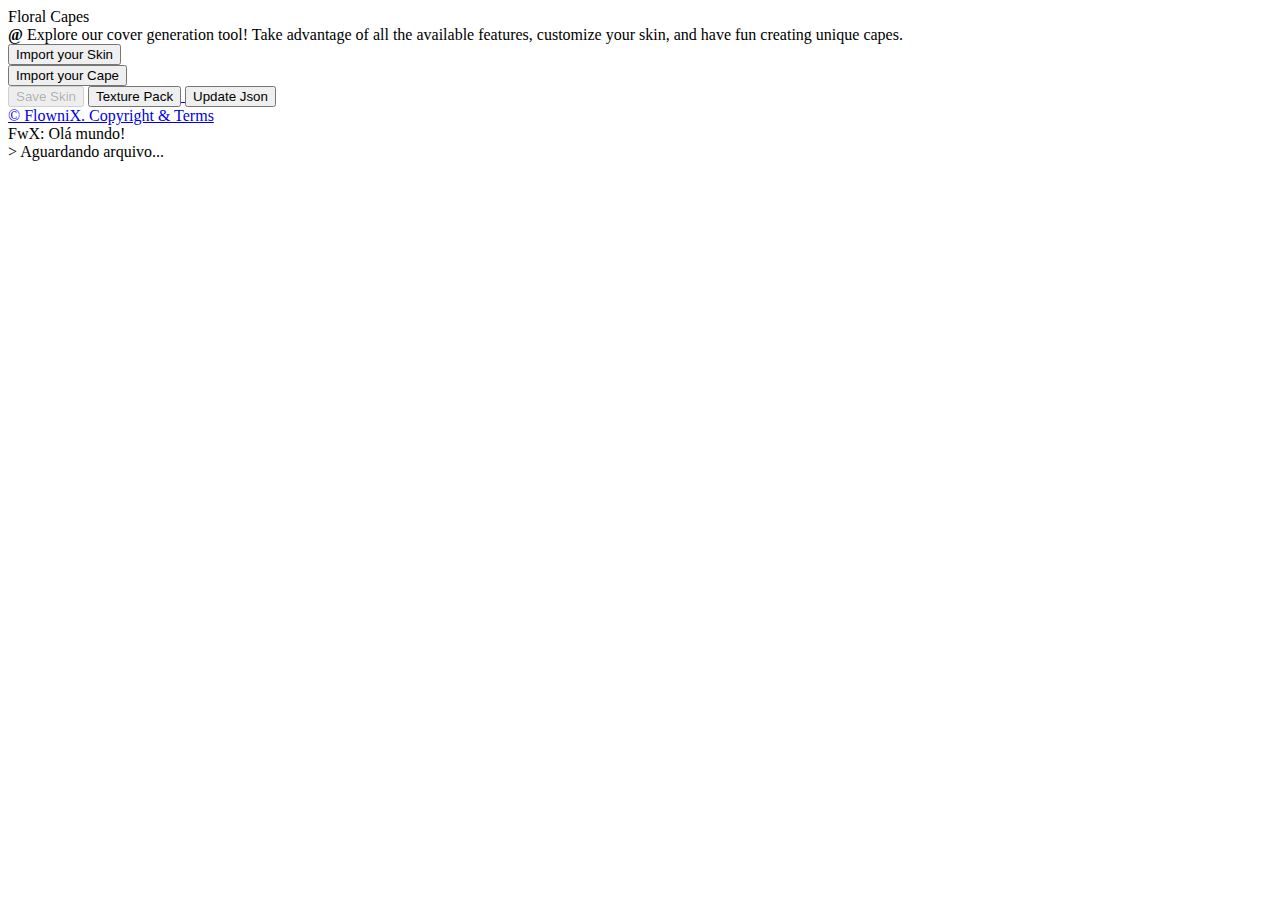
<file: index.html>
<!DOCTYPE html>
<html data-fwx lang="en-US" data-origin="https://sfwx.github.io" data-copyright="https://sfwx.github.io/copyright">
  <head>
    <meta data-fwx charset="UTF-8">
    <title>
      FwX · FloralCapes / Minecraft
    </title>
    <link data-fwx rel="icon" type="image/png" sizes="350x350" href="https://sfwx.github.io/image/icon/fwx404.png">
    <meta data-fwx name="author" content="FlowniX · Murilo de Moura S.">
    <meta data-fwx name="developer" content="FlowniX · Murilo de Moura S.">
    <meta data-fwx name="copyright" content="https://sfwx.github.io/copyright">
    <meta data-fwx name="theme-color" content="#86d562">
    <meta data-fwx property="og:type" content="website">
    <meta data-fwx property="og:site_name" content="FwX   ( FlowniX · TCatDark )">
    <meta data-fwx property="og:title" content="FloralCapes / Minecraft">
    <meta data-fwx property="og:description" content="Explore our cape creation tool! Customize your skin with unique capes.">
    <meta data-fwx property="og:image" content="https://sfwx.github.io/image/card/floral-capes.png">
    <meta data-fwx property="article:author" content="FlowniX · Murilo de Moura S.">
    <meta data-fwx name="twitter:card" content="summary_large_image">
    <meta data-fwx name="twitter:site" content="@FwX0_">
    <meta data-fwx name="twitter:creator" content="@FwX0_">
    <meta data-fwx name="twitter:title" content="FloralCapes / Minecraft">
    <meta data-fwx name="twitter:description" content="Explore our cape creation tool! Customize your skin with unique capes.">
    <meta data-fwx name="twitter:image" content="https://sfwx.github.io/image/card/floral-capes.png">
    <meta data-fwx name="viewport" content="width=device-width, initial-scale=1, maximum-scale=1, user-scalable=0">
    <link data-fwx rel="preconnect" href="https://sfwx.github.io">
    <link data-fwx rel="preload" as="style" href="https://sfwx.github.io/css/main.css">
    <link data-fwx rel="preload" as="style" href="https://sfwx.github.io/css/minecraft-ui.css">
    <link data-fwx rel="preload" as="style" href="https://sfwx.github.io/css/floral-capes.css">
    <link data-fwx rel="stylesheet" href="https://sfwx.github.io/css/main.css">
    <link data-fwx rel="stylesheet" href="https://sfwx.github.io/css/minecraft-ui.css">
    <link data-fwx rel="stylesheet" href="https://sfwx.github.io/css/floral-capes.css">
  </head>
  <body data-fwx class="minecraft-ui floral-capes">
    <header>
      Floral Capes
    </header>
    <main>
      <div data-fwx class="description">
        <strong>@</strong> Explore our cover generation tool! Take advantage of all the available features, customize your skin, and have fun creating unique capes.
      </div>
      <button data-fwx onclick="document.getElementById('fwxFileInput').click();">
        Import your Skin
      </button>
      <div data-fwx class="layout">
        <div data-fwx id="fwxCapePreview" style="background-image: url('https://sfwx.github.io/floral/64/cape.png');"></div>
        <div>
          <div data-fwx id="fwxSkinPreview" style="background-image: url('https://sfwx.github.io/floral/64/dummy.png');"></div>
          <button data-fwx onclick="document.getElementById('fwxFileInput').click();">
            Import your Cape
          </button>
        </div>
      </div>
      <button data-fwx id="fwxSaveButton" onclick="fwxCreateSkin();" disabled>
        Save Skin
      </button>
      <a data-fwx href="https://github.com/sfwx/floral/raw/main/fwxTexture.mcpack" download>
        <button>
          Texture Pack
        </button>
      </a>
      <button data-fwx onclick="document.getElementById('fwxFileInput').click();">
        Update Json
      </button>
      <input data-fwx id="fwxFileInput" type="file" onchange="fwxHandleUpload();" multiple hidden>
      <canvas data-fwx id="fwxCanvas" width="64px" height="64px" hidden></canvas>
      <img data-fwx id="fwxPreview" src="https://sfwx.github.io/floral/64/dummy.png" hidden>
    </main>
    <a data-fwx class="copyright" href="https://sfwx.github.io/copyright?type=Minecraft">
      &copy; FlowniX. Copyright & Terms
    </a>
    <div data-fwx id="fwxConsole">
      FwX: Olá mundo!<br>
      > Aguardando arquivo...
    </div>
    <script data-fwx type="text/javascript" src="https://sfwx.github.io/main.js" defer></script>
    <script data-fwx type="text/javascript" src="https://sfwx.github.io/floral/script.js" defer></script>
  </body>
</html>
</file>
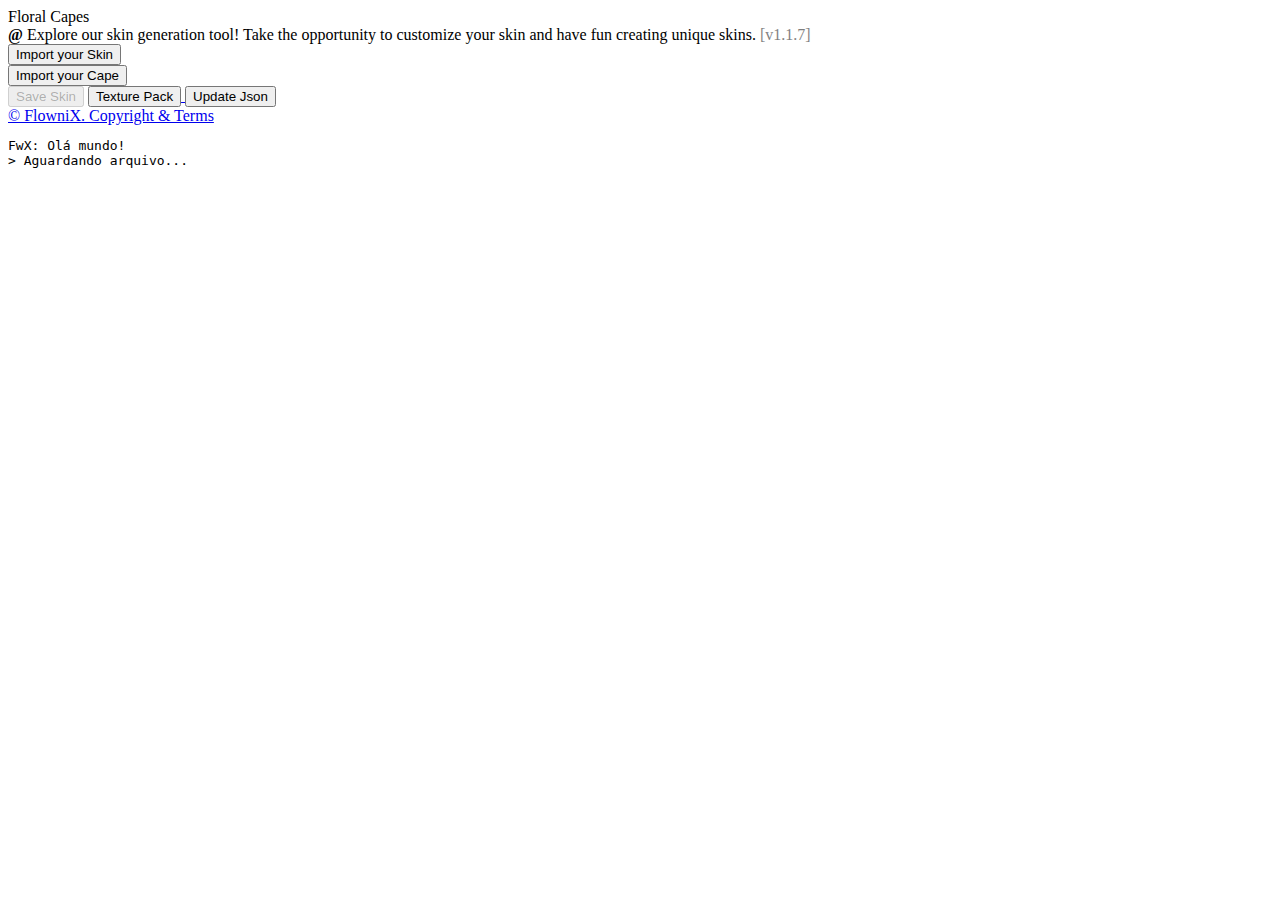
<file: demo.html>
<!DOCTYPE html>
<html data-fwx data-origin="https://sfwx.github.io" data-copyright="https://sfwx.github.io/copyright" lang="en-US" translate="no">
  <head>
    <meta data-fwx charset="UTF-8">
    <title>
      FwX · FloralCapes / Minecraft
    </title>
    <link data-fwx rel="icon" type="image/png" sizes="350x350" href="https://sfwx.github.io/image/icon/fwx404.png">
    <meta data-fwx name="author" content="FlowniX · Murilo de Moura S.">
    <meta data-fwx name="developer" content="FlowniX · Murilo de Moura S.">
    <meta data-fwx name="copyright" content="https://sfwx.github.io/copyright">
    <meta data-fwx name="theme-color" content="#86d562">
    <meta data-fwx property="og:type" content="website">
    <meta data-fwx property="og:site_name" content="FwX   ( FlowniX · TCatDark )">
    <meta data-fwx property="og:title" content="FloralCapes / Minecraft">
    <meta data-fwx property="og:description" content="Explore our cape creation tool! Customize your skin with unique capes.">
    <meta data-fwx property="og:image" content="https://sfwx.github.io/image/card/floral-capes.png">
    <meta data-fwx property="article:author" content="FlowniX · Murilo de Moura S.">
    <meta data-fwx name="twitter:card" content="summary_large_image">
    <meta data-fwx name="twitter:site" content="@FwX0_">
    <meta data-fwx name="twitter:creator" content="@FwX0_">
    <meta data-fwx name="twitter:title" content="FloralCapes / Minecraft">
    <meta data-fwx name="twitter:description" content="Explore our cape creation tool! Customize your skin with unique capes.">
    <meta data-fwx name="twitter:image" content="https://sfwx.github.io/image/card/floral-capes.png">
    <meta data-fwx name="viewport" content="width=device-width, initial-scale=1, maximum-scale=1, user-scalable=0">
    <link data-fwx rel="preconnect" href="https://sfwx.github.io">
    <link data-fwx rel="preload" as="style" href="https://sfwx.github.io/css/main.css">
    <link data-fwx rel="preload" as="style" href="https://sfwx.github.io/css/minecraft-ui.css">
    <link data-fwx rel="preload" as="style" href="https://sfwx.github.io/css/floral-capes.css">
    <link data-fwx rel="stylesheet" href="https://sfwx.github.io/css/main.css">
    <link data-fwx rel="stylesheet" href="https://sfwx.github.io/css/minecraft-ui.css">
    <link data-fwx rel="stylesheet" href="https://sfwx.github.io/css/floral-capes.css">
    <style>
* {
  box-sizing: border-box;
}
    </style>
  </head>
  <body data-fwx class="minecraft-ui floral-capes">
    <header>
      Floral Capes
    </header>
    <main class="debug b">
      <div data-fwx class="description">
        <strong>@</strong> Explore our skin generation tool! Take the opportunity to customize your skin and have fun creating unique skins. <span data-fwx style="opacity: 0.5;">[v1.1.7]</span>
      </div>
      <button data-fwx onclick="document.getElementById('fwxFileInput').click();">
        Import your Skin
      </button>
      <div data-fwx class="layout">
        <div data-fwx id="fwxCapePreview" style="background-image: url('https://sfwx.github.io/floral/64/cape.png');"></div>
        <div>
          <div data-fwx id="fwxSkinPreview" style="background-image: url('https://sfwx.github.io/floral/64/dummy.png');"></div>
          <button data-fwx onclick="document.getElementById('fwxFileInput').click();">
            Import your Cape
          </button>
        </div>
      </div>
      <button data-fwx id="fwxSaveButton" onclick="fwxCreateSkin();" disabled>
        Save Skin
      </button>
      <a data-fwx href="https://github.com/sfwx/floral/raw/main/fwxTexture.mcpack" download>
        <button>
          Texture Pack
        </button>
      </a>
      <button data-fwx onclick="document.getElementById('fwxFileInput').click();">
        Update Json
      </button>
      <input data-fwx id="fwxFileInput" type="file" onchange="fwxHandleUpload();" multiple hidden>
      <canvas data-fwx id="fwxCanvas" width="64px" height="64px" hidden></canvas>
      <img data-fwx id="fwxPreview" src="https://sfwx.github.io/floral/64/dummy.png" hidden>
    </main>
    <a data-fwx class="copyright" href="https://sfwx.github.io/copyright?type=Minecraft">
      &copy; FlowniX. Copyright & Terms
    </a>
    <div data-fwx class="console">
      <pre data-fwx id="fwxConsole"><span>FwX: Olá mundo!<span>
<span>> Aguardando arquivo...</span></pre>
    </div>
    <script data-fwx type="text/javascript" src="https://sfwx.github.io/main.js" defer></script>
    <script data-fwx type="text/javascript" src="https://sfwx.github.io/floral/script.js" defer></script>
  </body>
</html>
</file>
